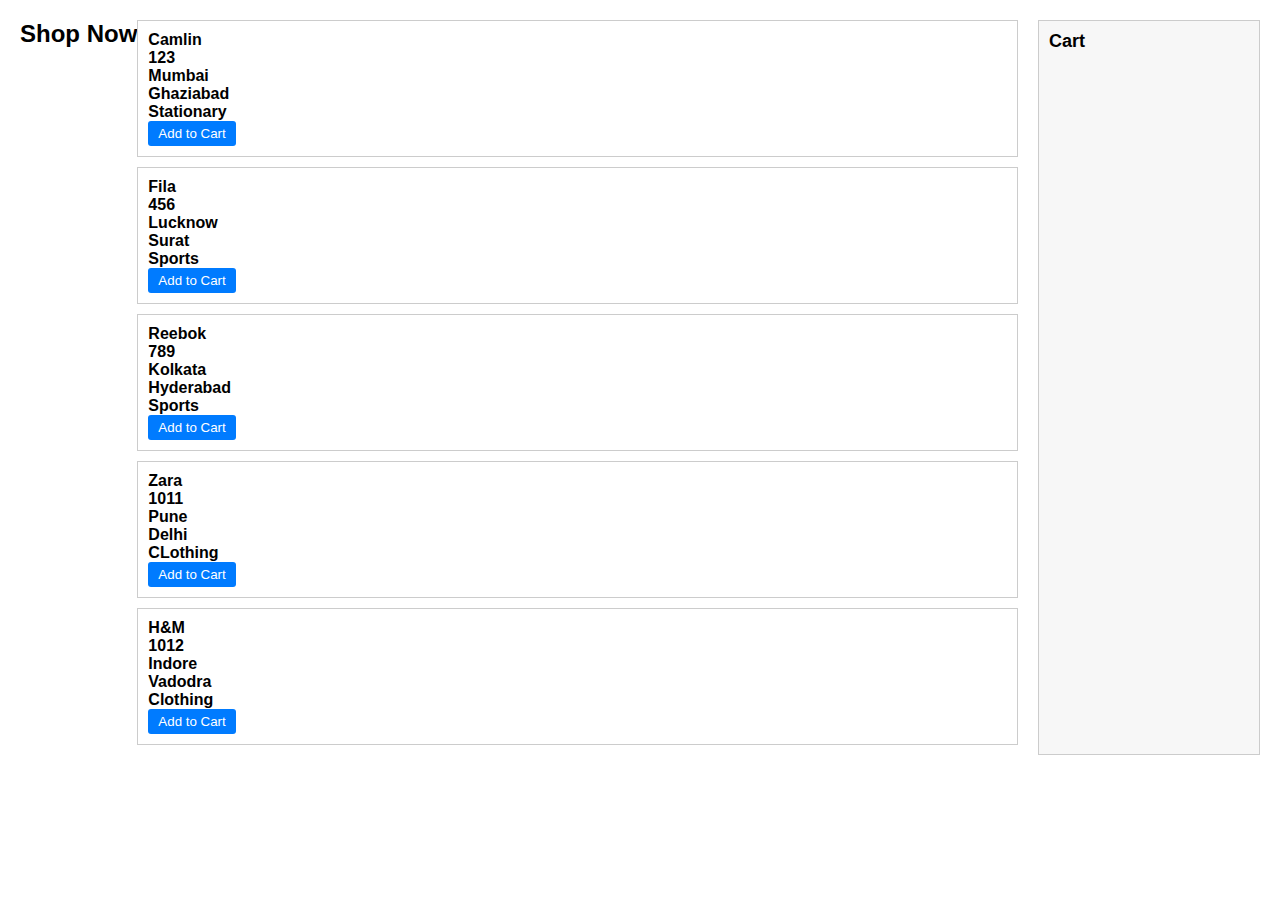
<file: index.html>
<!DOCTYPE html>
<html lang="en">

<head>
    <meta charset="UTF-8">
    <meta name="viewport" content="width=device-width, initial-scale=1.0">
    <title>Dummy Shopping Site</title>
    <link rel="stylesheet" type="text/css" href="site.css">
   
</head>

<body>
    <h1>Shop Now</h1>

    <div class="products-container">
        <div class="product" id="1">
            <span class="company-name">Camlin</span>
            <span class="model-number">123</span>
            <span class="from-city">Mumbai</span>
            <span class="to-city">Ghaziabad</span>
            <span class="product-category">Stationary</span>
            <button class="add-to-cart">Add to Cart</button>
        </div>

        <div class="product" id="2">
            <span class="company-name">Fila</span>
            <span class="model-number">456</span>
            <span class="from-city">Lucknow</span>
            <span class="to-city">Surat</span>
            <span class="product-category">Sports</span>
            <button class="add-to-cart">Add to Cart</button>
        </div>

        <div class="product" id="3">
            <span class="company-name">Reebok</span>
            <span class="model-number">789</span>
            <span class="from-city">Kolkata</span>
            <span class="to-city">Hyderabad</span>
            <span class="product-category">Sports</span>
            <button class="add-to-cart">Add to Cart</button>
        </div>
        <div class="product" id="4">
            <span class="company-name">Zara</span>
            <span class="model-number">1011</span>
            <span class="from-city">Pune</span>
            <span class="to-city">Delhi</span>
            <span class="product-category">CLothing</span>
            <button class="add-to-cart">Add to Cart</button>
        </div>
        <div class="product" id="5">
            <span class="company-name">H&M</span>
            <span class="model-number">1012</span>
            <span class="from-city">Indore</span>
            <span class="to-city">Vadodra</span>
            <span class="product-category">Clothing</span>
            <button class="add-to-cart">Add to Cart</button>
        </div>
    </div>

    <div class="cart">
        <h3>Cart</h3>
        <ul class="cart-items"></ul>
    </div>
    <script src="site.js"></script>
    
</body>

</html>
</file>
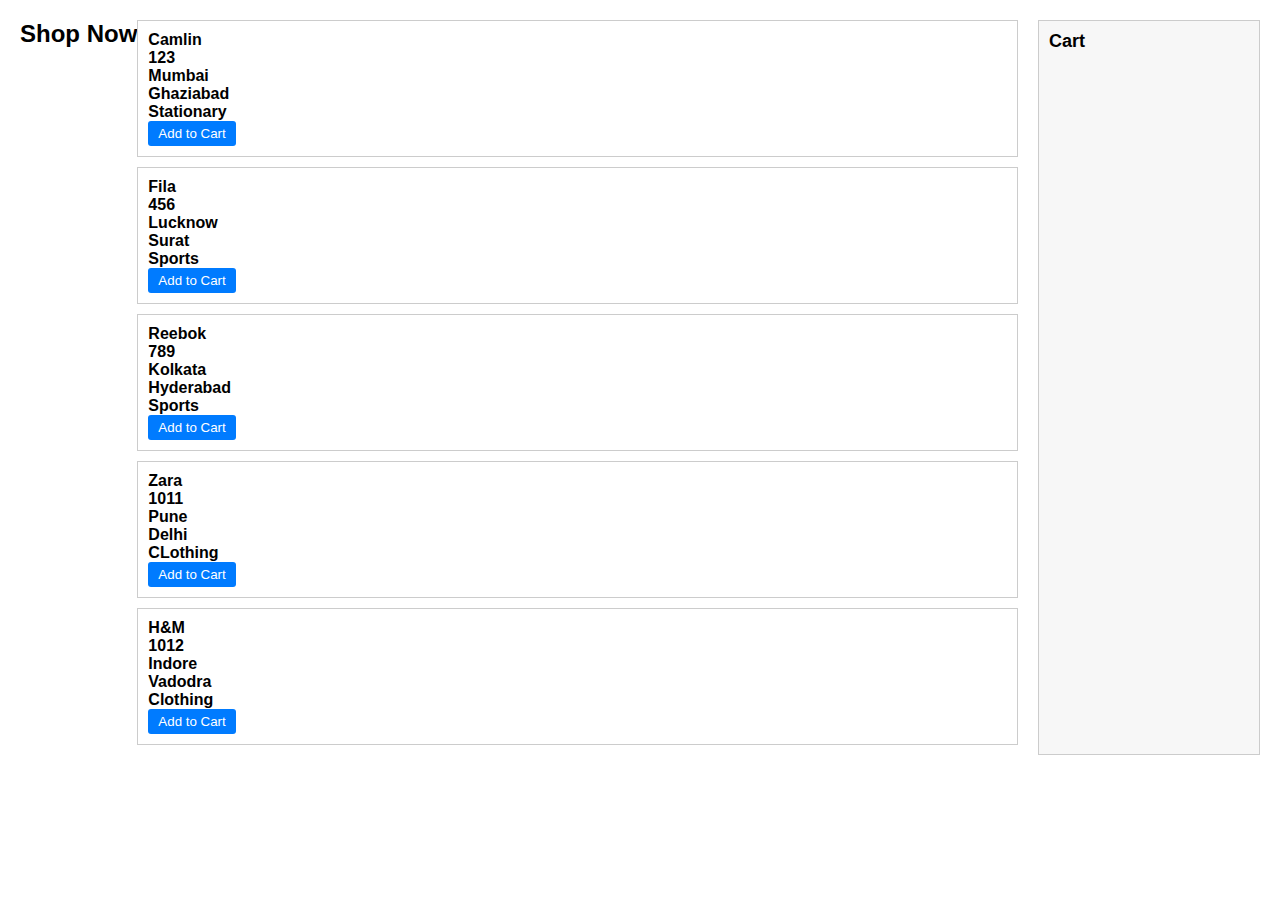
<file: site.html>
<!DOCTYPE html>
<html lang="en">

<head>
    <meta charset="UTF-8">
    <meta name="viewport" content="width=device-width, initial-scale=1.0">
    <title>Dummy Shopping Site</title>
    <style>
        body {
            font-family: Arial, sans-serif;
            margin: 0;
            padding: 20px;
            display: flex;
        }

        h1 {
            margin-top: 0;
            margin-bottom: 20px;
            font-size: 24px;
        }

        .products-container {
            flex-grow: 1;
            margin-right: 20px;
        }

        .product {
            border: 1px solid #ccc;
            padding: 10px;
            margin-bottom: 10px;
        }

        .product span {
            display: block;
        }

        .company-name,
        .model-number,
        .from-city,
        .to-city,
        .product-category {
            font-weight: bold;
        }

        .add-to-cart {
            background-color: #007bff;
            color: #fff;
            border: none;
            padding: 5px 10px;
            border-radius: 3px;
            cursor: pointer;
        }

        .add-to-cart:hover {
            background-color: #0056b3;
        }

        .cart {
            width: 200px;
            background-color: #f7f7f7;
            border: 1px solid #ccc;
            padding: 10px;
        }

        .cart h3 {
            margin-top: 0;
            margin-bottom: 10px;
            font-size: 18px;
        }

        .cart-items {
            list-style-type: none;
            padding: 0;
        }

        .cart-item {
            margin-bottom: 5px;
        }
    </style>
</head>

<body>
    <h1>Shop Now</h1>

    <div class="products-container">
        <div class="product" id="1">
            <span class="company-name">Camlin</span>
            <span class="model-number">123</span>
            <span class="from-city">Mumbai</span>
            <span class="to-city">Ghaziabad</span>
            <span class="product-category">Stationary</span>
            <button class="add-to-cart">Add to Cart</button>
        </div>

        <div class="product" id="2">
            <span class="company-name">Fila</span>
            <span class="model-number">456</span>
            <span class="from-city">Lucknow</span>
            <span class="to-city">Surat</span>
            <span class="product-category">Sports</span>
            <button class="add-to-cart">Add to Cart</button>
        </div>

        <div class="product" id="3">
            <span class="company-name">Reebok</span>
            <span class="model-number">789</span>
            <span class="from-city">Kolkata</span>
            <span class="to-city">Hyderabad</span>
            <span class="product-category">Sports</span>
            <button class="add-to-cart">Add to Cart</button>
        </div>
        <div class="product" id="4">
            <span class="company-name">Zara</span>
            <span class="model-number">1011</span>
            <span class="from-city">Pune</span>
            <span class="to-city">Delhi</span>
            <span class="product-category">CLothing</span>
            <button class="add-to-cart">Add to Cart</button>
        </div>
        <div class="product" id="5">
            <span class="company-name">H&M</span>
            <span class="model-number">1012</span>
            <span class="from-city">Indore</span>
            <span class="to-city">Vadodra</span>
            <span class="product-category">Clothing</span>
            <button class="add-to-cart">Add to Cart</button>
        </div>
    </div>

    <div class="cart">
        <h3>Cart</h3>
        <ul class="cart-items"></ul>
    </div>

    <script>
        // Function to extract product data
        function extractProductData() {
            const productElements = document.querySelectorAll('.product');

            const products = [];

            productElements.forEach((element) => {
                const companyName = element.querySelector('.company-name').textContent;
                const modelNumber = element.querySelector('.model-number').textContent;
                const fromCity = element.querySelector('.from-city').textContent;
                const toCity = element.querySelector('.to-city').textContent;
                const productCategory = element.querySelector('.product-category').textContent;

                const product = {
                    companyName,
                    modelNumber,
                    fromCity,
                    toCity,
                    productCategory
                };

                products.push(product);
            });

            return products;
        }

        // Function to handle adding to cart
        function addToCart(event) {
            const productElement = event.target.closest('.product');
            const companyName = productElement.querySelector('.company-name').textContent;
            const modelNumber = productElement.querySelector('.model-number').textContent;

            const cartItem = document.createElement('li');
            cartItem.textContent = `${companyName} - ${modelNumber}`;

            const cartItems = document.querySelector('.cart-items');
            cartItems.appendChild(cartItem);
        }

        // Main execution logic
        function main() {
            // Extract product data from the webpage
            const products = extractProductData();

            // Add event listeners to the "Add to Cart" buttons
            const addToCartButtons = document.querySelectorAll('.add-to-cart');
            addToCartButtons.forEach((button) => {
                button.addEventListener('click', addToCart);
            });
        }

        // Execute the content script when the DOM is ready
        window.addEventListener('DOMContentLoaded', main);
    </script>
</body>

</html>
</file>
<file: site.css>
body {
    font-family: Arial, sans-serif;
    margin: 0;
    padding: 20px;
    display: flex;
}

h1 {
    margin-top: 0;
    margin-bottom: 20px;
    font-size: 24px;
}

.products-container {
    flex-grow: 1;
    margin-right: 20px;
}

.product {
    border: 1px solid #ccc;
    padding: 10px;
    margin-bottom: 10px;
}

.product span {
    display: block;
}

.company-name,
.model-number,
.from-city,
.to-city,
.product-category {
    font-weight: bold;
}

.add-to-cart {
    background-color: #007bff;
    color: #fff;
    border: none;
    padding: 5px 10px;
    border-radius: 3px;
    cursor: pointer;
}

.add-to-cart:hover {
    background-color: #0056b3;
}

.cart {
    width: 200px;
    background-color: #f7f7f7;
    border: 1px solid #ccc;
    padding: 10px;
}

.cart h3 {
    margin-top: 0;
    margin-bottom: 10px;
    font-size: 18px;
}

.cart-items {
    list-style-type: none;
    padding: 0;
}

.cart-item {
    margin-bottom: 5px;
}
</file>
